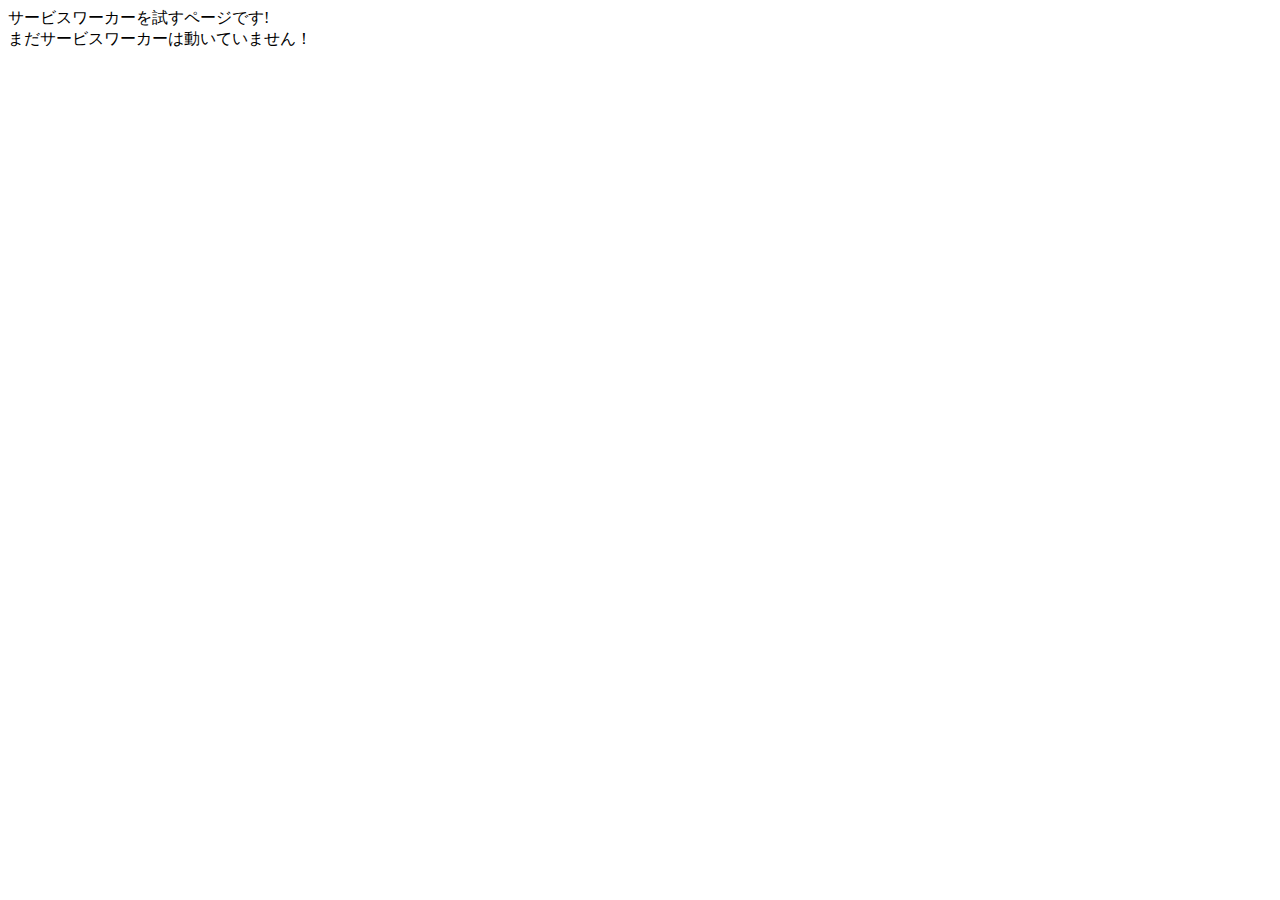
<file: RegistServiceWorker.html>
<!DOCTYPE html>
<html xmlns="http://www.w3.org/1999/xhtml">
<head>
	<meta http-equiv="Content-Type" content="text/html; charset=utf-8"/>
	<link rel="manifest" href="/manifest.json"/>
	<title></title>
</head>
<body>
	サービスワーカーを試すページです!<br>
	まだサービスワーカーは動いていません！
</body>
<script type="text/javascript">
	if ('serviceWorker' in navigator) {
		navigator.serviceWorker.register('/serviceworker.js');

		navigator.serviceWorker.ready
			.then(function (registration) {
				return registration.pushManager.subscribe({ userVisibleOnly: true });
			})
			.then(function (subscription) {
				console.log('GCM EndPoint is:' + subscription.endpoint);
				var auth = subscription.getKey('auth') ? btoa(String.fromCharCode.apply(null, new Uint8Array(subscription.getKey('auth')))) : '';
				console.log('User Auth is:' + auth);
				var publicKey = subscription.getKey('p256dh') ? btoa(String.fromCharCode.apply(null, new Uint8Array(subscription.getKey('p256dh')))) : '';
				console.log('User PublicKey is:' + publicKey);
			})
			.catch(console.error.bind(console));
	}
</script>
</html>
</file>
